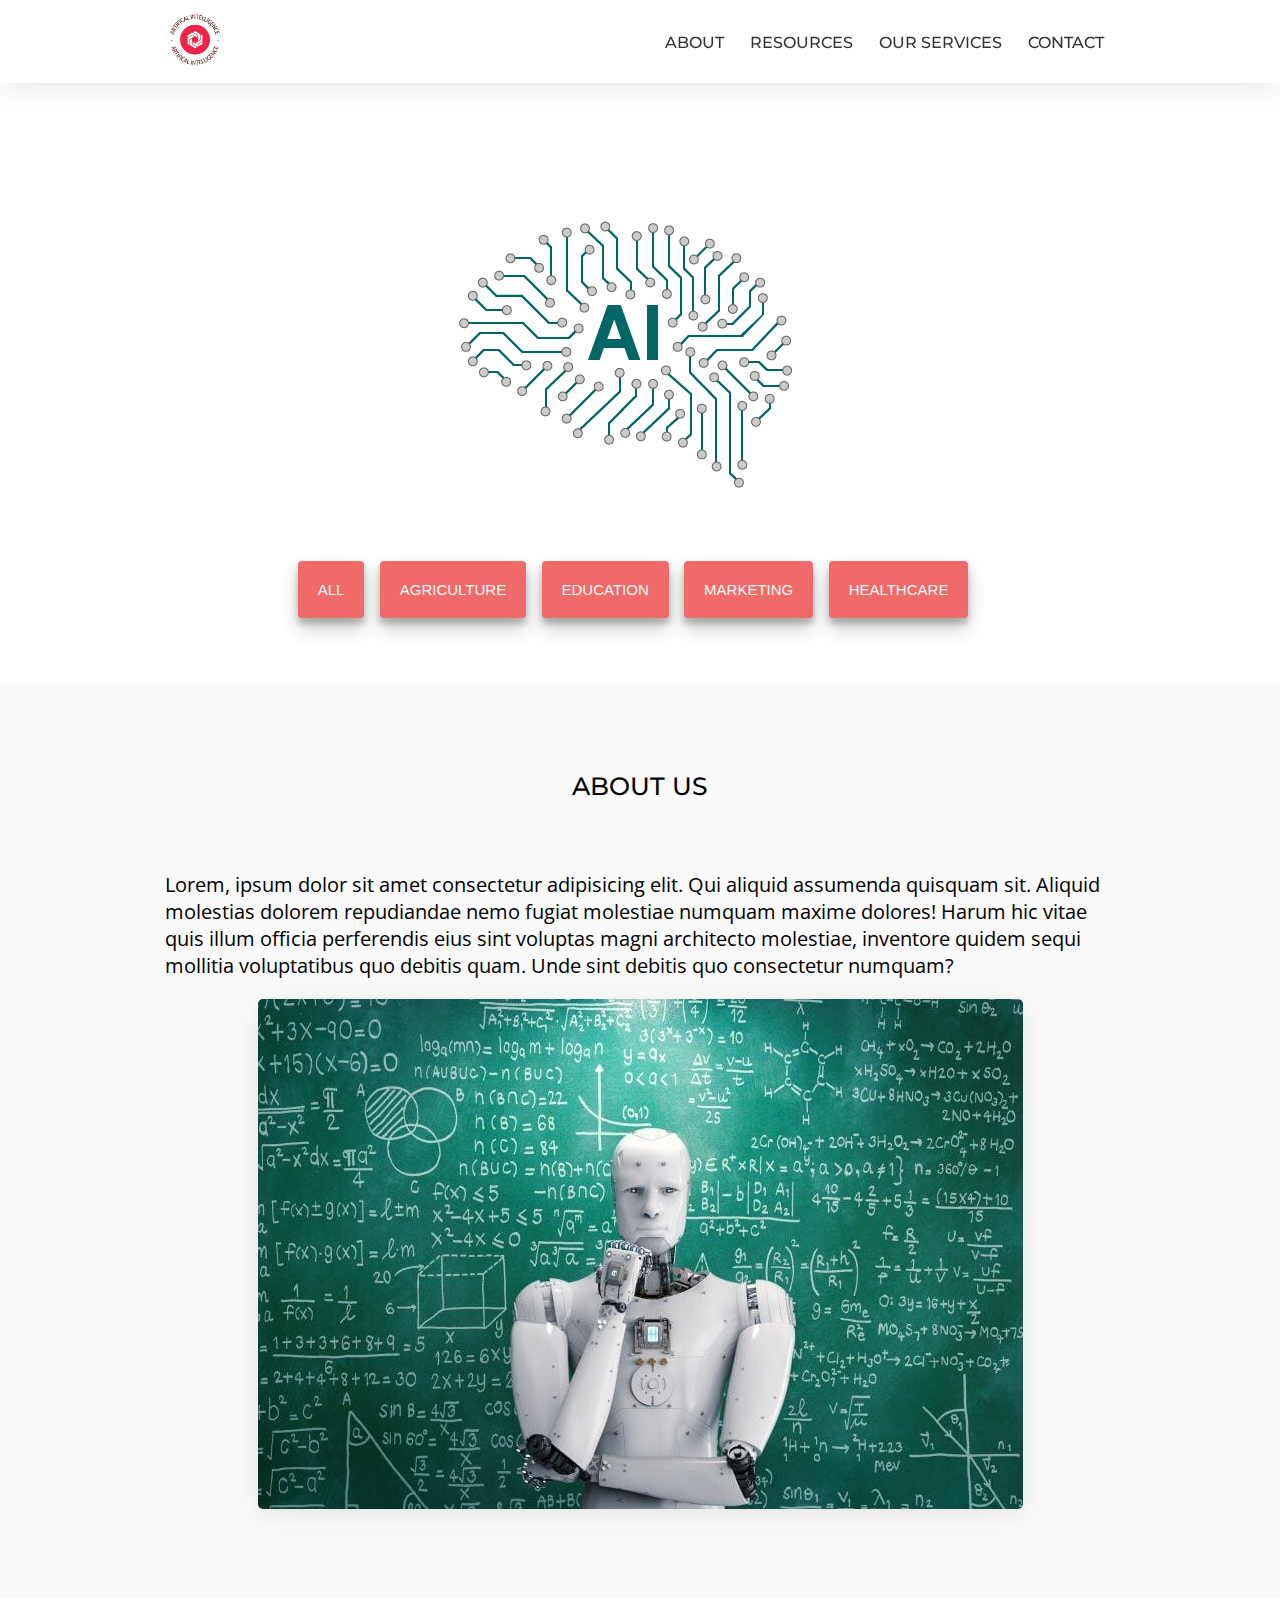
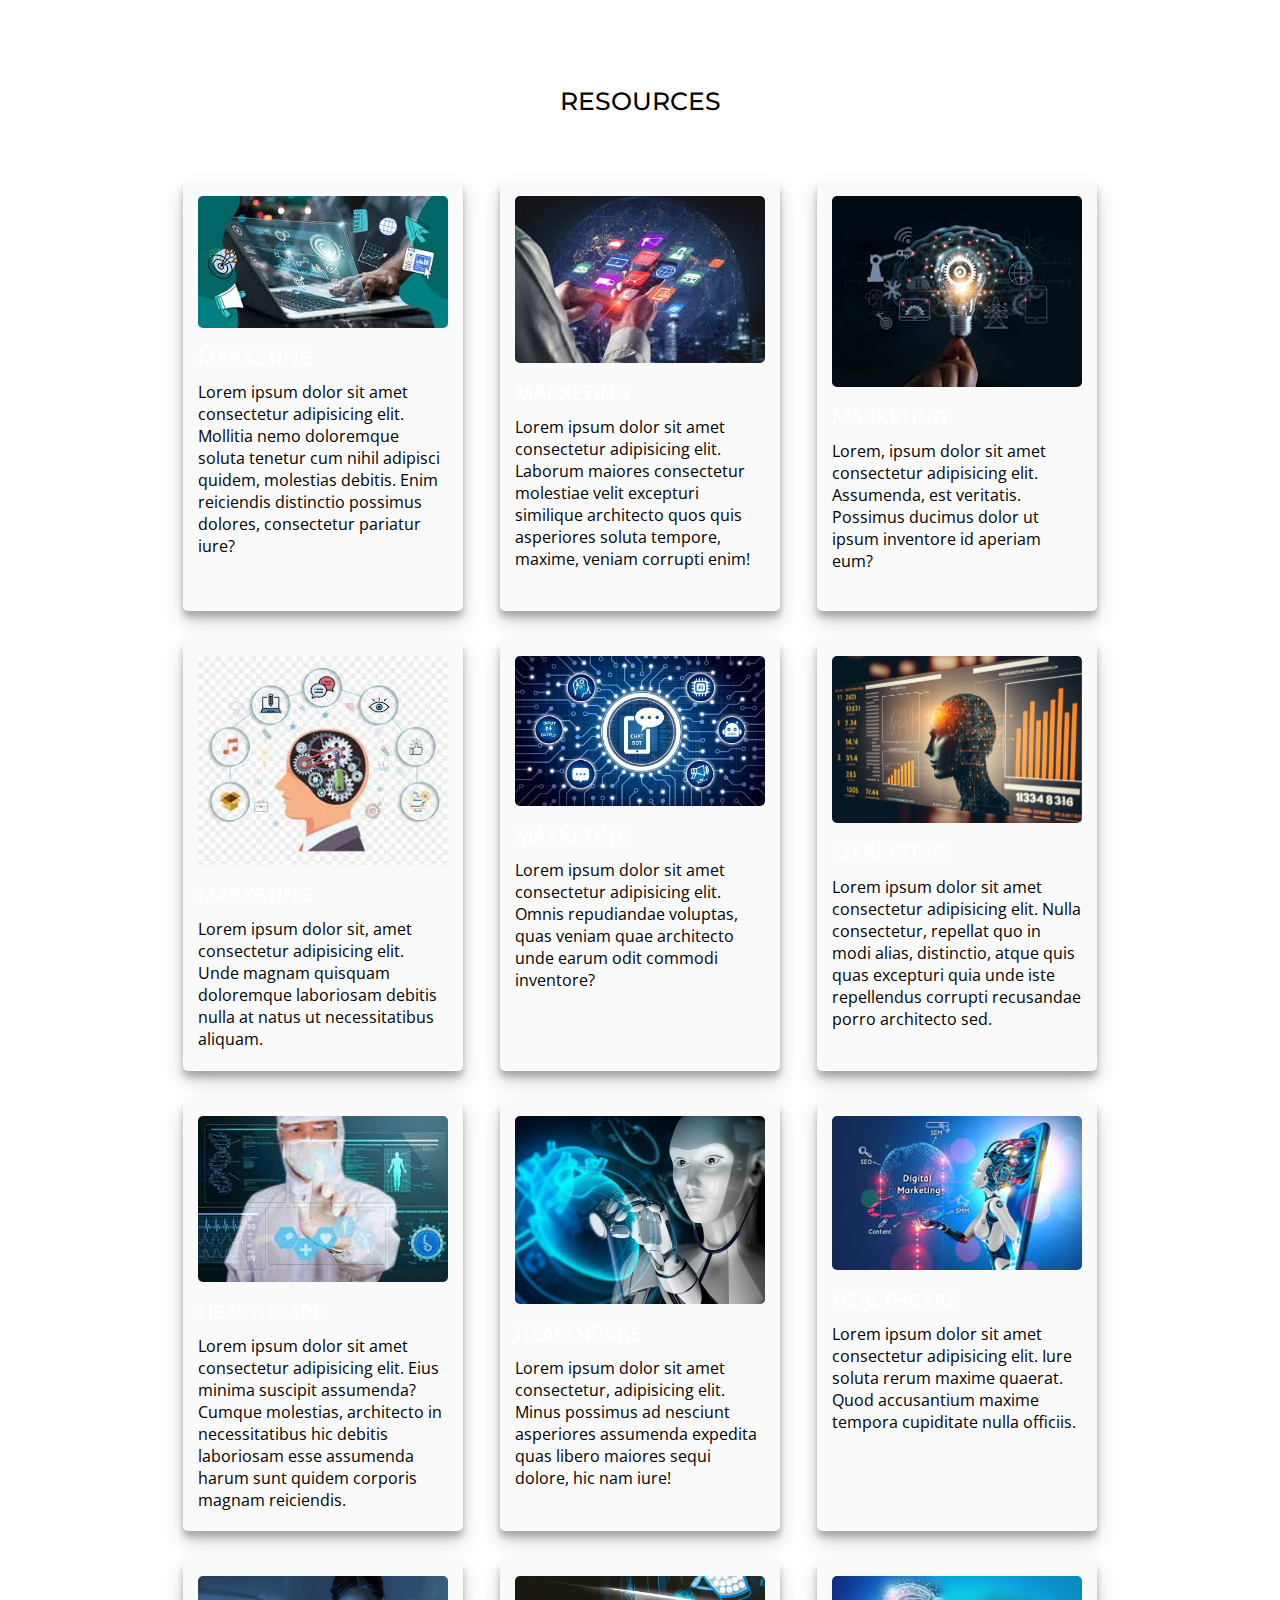
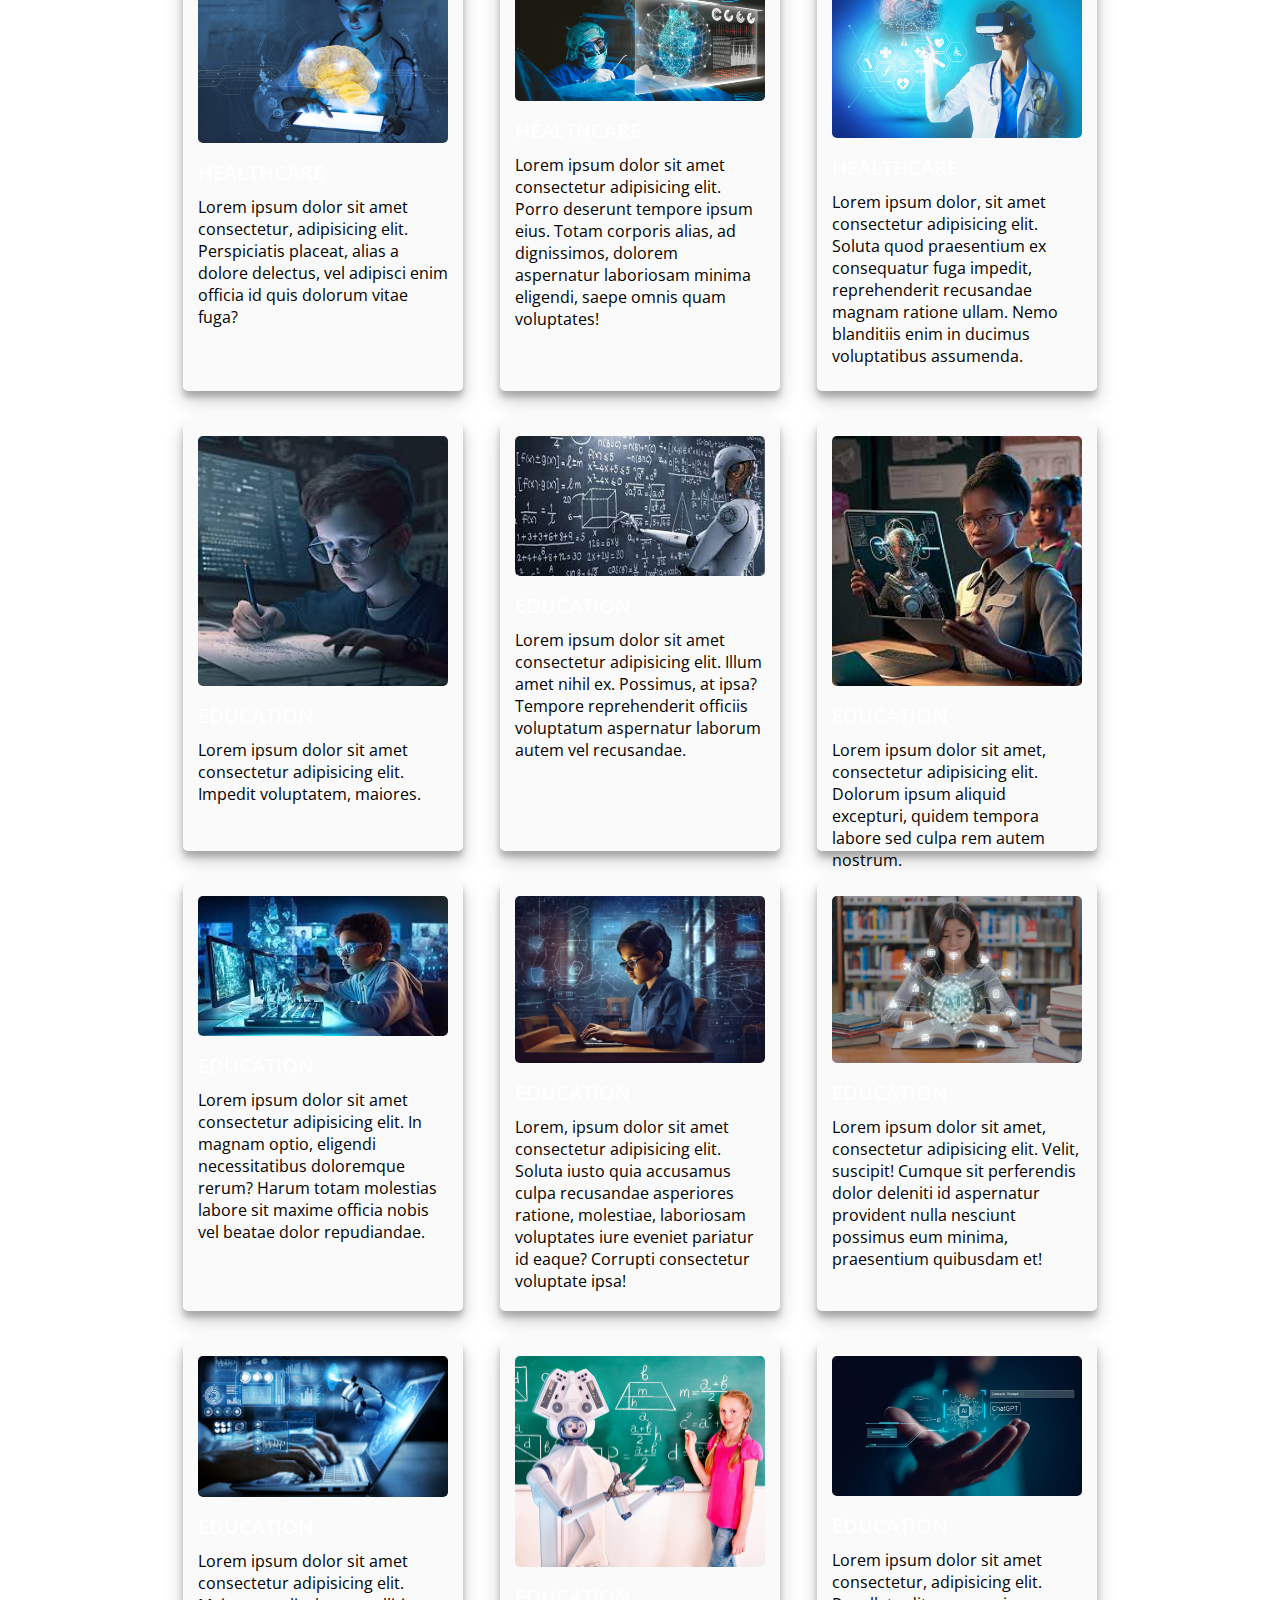
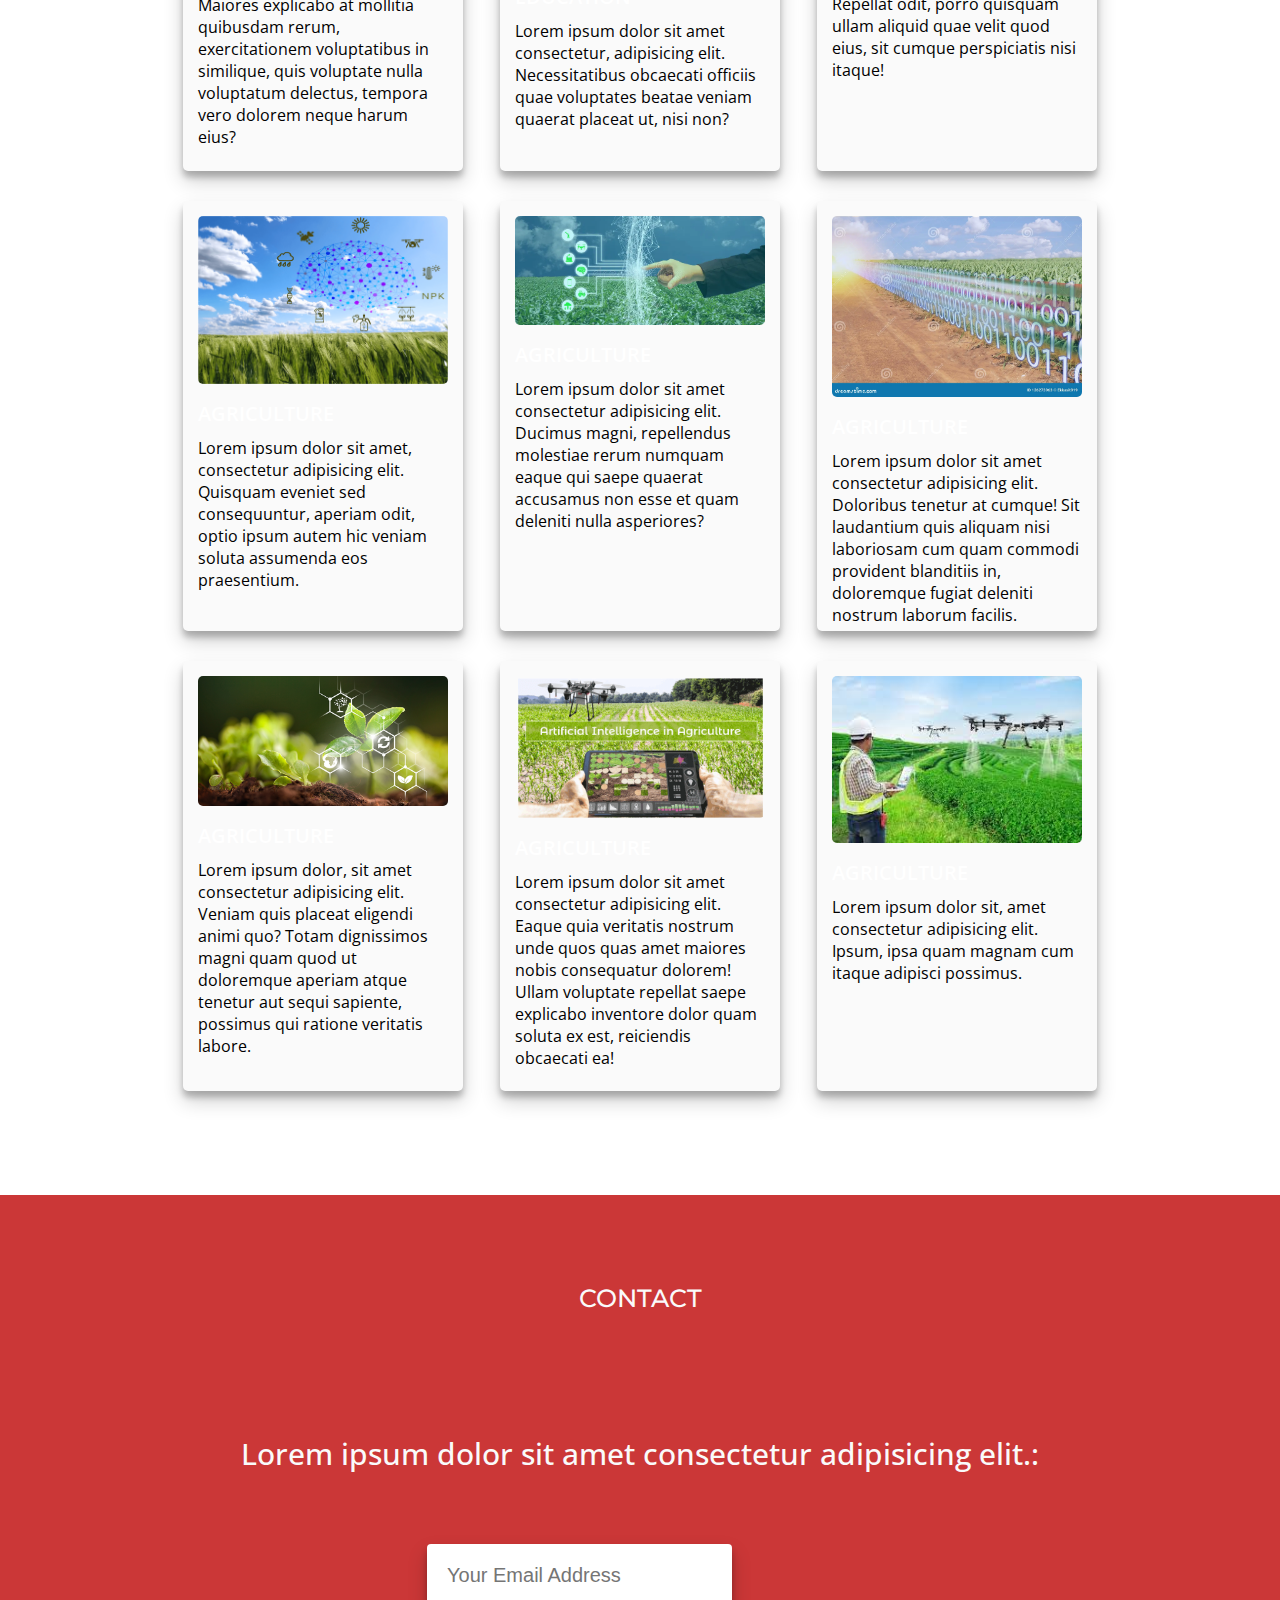
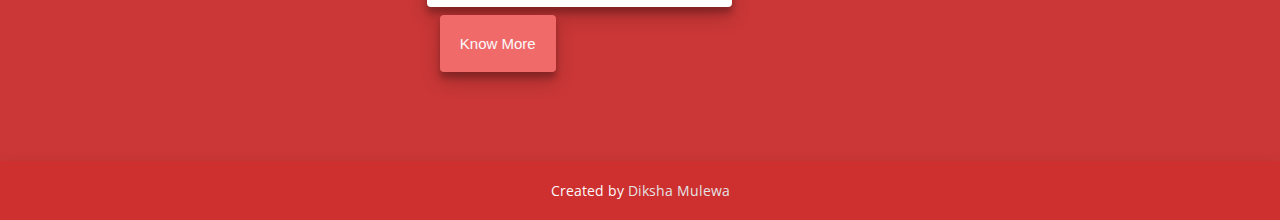
<file: index.html>
<!DOCTYPE html>
<html>
<head>
<title>Blog</title>
<link rel="stylesheet" type="text/css" href="index.css">
</head>
<body>
    <header id="header">
      <div class="header-content-div">
        <a href="#home-sec">
          <img
            src="images (8).jpg"
            alt="Company Logo"
            id="header-img"
        /></a>
        <nav id="nav-bar">
          <a href="#about" class="nav-link">ABOUT</a>
          <a href="#resources" class="nav-link">RESOURCES</a>
          <a href="#our-service" class="nav-link">OUR SERVICES</a>
          <a href="#contact" class="nav-link">CONTACT</a>
        </nav>
      </div>
    </header>
    <main>
      <section id="home-sec" class="flexible home-sec">
      <div id="our-service" >
        <div class="eye-grabber-img">
          <img src="AI-PNG-HD.png" alt="Image of AI" />
        </div>
        <div class="eye-grabber">
          <button class="btn" onclick="window.location.href = '#resources';">
            ALL
          </button>
          <button class="btn" onclick="window.location.href = '#resourcesag'">
            AGRICULTURE
          </button></a>
          <button class="btn" onclick="window.location.href = '#ed';">
            EDUCATION
          </button>
          <button class="btn" onclick="window.location.href = '#marketing';">
            MARKETING
          </button><button class="btn" onclick="window.location.href = '#healthcare';">
            HEALTHCARE
          </button>
        </div>
      </div>
      </section>
      <section id="about" class="sec-padding">
        <h3 class="section-heading">ABOUT US</h3>
        <div class="sec-content-div flexible">
          <p>
          Lorem, ipsum dolor sit amet consectetur adipisicing elit. Qui aliquid assumenda quisquam sit. Aliquid molestias dolorem repudiandae nemo fugiat molestiae numquam maxime dolores! Harum hic vitae quis illum officia perferendis eius sint voluptas magni architecto molestiae, inventore quidem sequi mollitia voluptatibus quo debitis quam. Unde sint debitis quo consectetur numquam?
          </p>
          <img src="1_dMFfjuOs_Ufr5IKkj5pdww.jpg" alt="A man plucking apples from the tree" />
        </div>
      </section>
      <section id="resources" class="sec-padding">
        <h3 class="section-heading">RESOURCES</h3>
        <div class="sec-content-div flexible">
           
          <div id="marketing" class="tile">
            <img src="images (4).jpg" alt="photo of red delicious apple" />
            <h4>MARKETING</h4>
            <p>
              Lorem ipsum dolor sit amet consectetur adipisicing elit. Mollitia nemo doloremque soluta tenetur cum nihil adipisci quidem, molestias debitis. Enim reiciendis distinctio possimus dolores, consectetur pariatur iure?
            </p>
          </div>
          <div  id="marketing"class="tile">
            <img src="images (5).jpg" alt="photo of red delicious apple" />
            <h4>MARKETING</h4>
            <p>
              Lorem ipsum dolor sit amet consectetur adipisicing elit. Laborum maiores consectetur molestiae velit excepturi similique architecto quos quis asperiores soluta tempore, maxime, veniam corrupti enim!
            </p>
          </div>
          <div id="marketing" class="tile">
            <img src="images (6).jpg" alt="photo of red delicious apple" />
            <h4>MARKETING</h4>
            <p>
              Lorem, ipsum dolor sit amet consectetur adipisicing elit. Assumenda, est veritatis. Possimus ducimus dolor ut ipsum inventore id aperiam eum?
            </p>
          </div>
          <div id="marketing" class="tile">
            <img src="images (7).jpg" alt="photo of red delicious apple" />
            <h4>MARKETING</h4>
            <p>
              Lorem ipsum dolor sit, amet consectetur adipisicing elit. Unde magnam quisquam doloremque laboriosam debitis nulla at natus ut necessitatibus aliquam.
            </p>
          </div> 
          <div id="marketing" class="tile">
            <img src="GettyImages-676338286-1110x9999.jpg" alt="photo of red delicious apple" />
            <h4>MARKETING</h4>
            <p>
              Lorem ipsum dolor sit amet consectetur adipisicing elit. Omnis repudiandae voluptas, quas veniam quae architecto unde earum odit commodi inventore?
            </p>
          </div> 
          <div id="marketing" class="tile">
            <img src="000-1.jpg" alt="photo of red delicious apple" />
            <h4>MARKETING</h4>
            <p>
              Lorem ipsum dolor sit amet consectetur adipisicing elit. Nulla consectetur, repellat quo in modi alias, distinctio, atque quis quas excepturi quia unde iste repellendus corrupti recusandae porro architecto sed.
            </p>
          </div> 
          <div id="healthcare" class="tile">
            <img src="images (1).jpg" alt="photo of amber apples" />
            <h4>HEALTHCARE</h4>
            <p>
              Lorem ipsum dolor sit amet consectetur adipisicing elit. Eius minima suscipit assumenda? Cumque molestias, architecto in necessitatibus hic debitis laboriosam esse assumenda harum sunt quidem corporis magnam reiciendis.
            </p>
          </div>
          <div id="healthcare" class="tile">
            <img src="GettyImages-983942394.jpg" alt="photo of Golden Delicious apples" />
            <h4>HEALTHCARE</h4>
            <p>
              Lorem ipsum dolor sit amet consectetur, adipisicing elit. Minus possimus ad nesciunt asperiores assumenda expedita quas libero maiores sequi dolore, hic nam iure!
            </p>
          </div>
          <div id="healthcare" class="tile">
            <img src="download (4).jpg" alt="photo of Golden Delicious apples" />
            <h4>HEALTHCARE</h4>
            <p>
              Lorem ipsum dolor sit amet consectetur adipisicing elit. Iure soluta rerum maxime quaerat. Quod accusantium maxime tempora cupiditate nulla officiis.
            </p>
          </div>
          <div id="healthcare" class="tile">
            <img src="750px.png" alt="photo of Golden Delicious apples" />
            <h4>HEALTHCARE</h4>
            <p>
              Lorem ipsum dolor sit amet consectetur, adipisicing elit. Perspiciatis placeat, alias a dolore delectus, vel adipisci enim officia id quis dolorum vitae fuga?
            </p>
          </div>
          <div id="healthcare" class="tile">
            <img src="shutterstock_1153763470-1.jpg" alt="photo of Golden Delicious apples" />
            <h4>HEALTHCARE</h4>
            <p>
              Lorem ipsum dolor sit amet consectetur adipisicing elit. Porro deserunt tempore ipsum eius. Totam corporis alias, ad dignissimos, dolorem aspernatur laboriosam minima eligendi, saepe omnis quam voluptates!
            </p>
          </div>
          <div id="healthcare" class="tile">
            <img src="how-artificial-intelligence-is-transforming-the-healthcare-sector-featured.jpg" alt="photo of Golden Delicious apples" />
            <h4>HEALTHCARE</h4>
            <p>
              Lorem ipsum dolor, sit amet consectetur adipisicing elit. Soluta quod praesentium ex consequatur fuga impedit, reprehenderit recusandae magnam ratione ullam. Nemo blanditiis enim in ducimus voluptatibus assumenda.
            </p>
          </div>
          <div id="ed" class="tile">
            <img src="images (3).jpg" alt="photo of red delicious apple" />
            <h4>EDUCATION</h4>
            <p>
              Lorem ipsum dolor sit amet consectetur adipisicing elit. Impedit voluptatem, maiores.
            </p>
          </div>
          <div id="ed" class="tile">
            <img src="download (1).jpg" alt="photo of Maharaej apples" />
            <h4>EDUCATION</h4>
            <p>
              Lorem ipsum dolor sit amet consectetur adipisicing elit. Illum amet nihil ex. Possimus, at ipsa? Tempore reprehenderit officiis voluptatum aspernatur laborum autem vel recusandae.
            </p>
          </div>
          <div id="ed" class="tile">
            <img src="download (2).jpg" alt="photo of Hazratbael apples" />
            <h4>EDUCATION</h4>
            <p>
              Lorem ipsum dolor sit amet, consectetur adipisicing elit. Dolorum ipsum aliquid excepturi, quidem tempora labore sed culpa rem autem nostrum.
            </p>
          </div>
          <div id="ed" class="tile">
            <img src="download.jpg" alt="photo of Golden Delicious apples" />
            <h4>EDUCATION</h4>
            <p>
              Lorem ipsum dolor sit amet consectetur adipisicing elit. In magnam optio, eligendi necessitatibus doloremque rerum? Harum totam molestias labore sit maxime officia nobis vel beatae dolor repudiandae.
            </p>
          </div>
          <div id="ed" class="tile">
            <img src="1_kDFbZZx-PIj_UOExuv2_Fw.png" alt="photo of Golden Delicious apples" />
            <h4>EDUCATION</h4>
            <p>
              Lorem, ipsum dolor sit amet consectetur adipisicing elit. Soluta iusto quia accusamus culpa recusandae asperiores ratione, molestiae, laboriosam voluptates iure eveniet pariatur id eaque? Corrupti consectetur voluptate ipsa!
            </p>
          </div>
          <div id="ed" class="tile">
            <img src="6483ab2bb8e15bbbaf91e1c4_1500x1000-AI-books.jpg" alt="photo of Golden Delicious apples" />
            <h4>EDUCATION</h4>
            <p>
             Lorem ipsum dolor sit amet, consectetur adipisicing elit. Velit, suscipit! Cumque sit perferendis dolor deleniti id aspernatur provident nulla nesciunt possimus eum minima, praesentium quibusdam et!
            </p>
          </div>
          <div  id="ed" class="tile">
            <img src="Artificial-intelligence-1024x577.png" alt="photo of Golden Delicious apples" />
            <h4>EDUCATION</h4>
            <p>
              Lorem ipsum dolor sit amet consectetur adipisicing elit. Maiores explicabo at mollitia quibusdam rerum, exercitationem voluptatibus in similique, quis voluptate nulla voluptatum delectus, tempora vero dolorem neque harum eius?
            </p>
          </div>
          <div id="ed" class="tile">
            <img src="dreamstime_xxl_119185648-2.jpg" alt="photo of Golden Delicious apples" />
            <h4>EDUCATION</h4>
            <p>
              Lorem ipsum dolor sit amet consectetur, adipisicing elit. Necessitatibus obcaecati officiis quae voluptates beatae veniam quaerat placeat ut, nisi non?
            </p>
          </div>
          <div id="ed" class="tile">
            <img src="How-Artificial-Intelligence-Is-Transforming-The-Learning-Technology-Landscape.jpg" alt="photo of Golden Delicious apples" />
            <h4>EDUCATION</h4>
            <p>
              Lorem ipsum dolor sit amet consectetur, adipisicing elit. Repellat odit, porro quisquam ullam aliquid quae velit quod eius, sit cumque perspiciatis nisi itaque!
            </p>
          </div>
          <div id="resourcesag" class="tile">
            <img src="data-driven-agriculture.png" alt=" of Golden Delicious apples" />
            <h4>AGRICULTURE</h4>
            <p>
              Lorem ipsum dolor sit amet, consectetur adipisicing elit. Quisquam eveniet sed consequuntur, aperiam odit, optio ipsum autem hic veniam soluta assumenda eos praesentium.
            </p>
          </div>
          <div id="resourcesag" class="tile">
            <img src="iot-internet-things-agriculture-concept-smart-robotic-artificial-intelligence-ai-use-management-control-monitoring-126825707.webp" alt="photo of Golden Delicious apples" />
            <h4>AGRICULTURE</h4>
            <p>
             Lorem ipsum dolor sit amet consectetur adipisicing elit. Ducimus magni, repellendus molestiae rerum numquam eaque qui saepe quaerat accusamus non esse et quam deleniti nulla asperiores?
            </p>
          </div>
          <div id="resourcesag" class="tile">
            <img src="iot-smart-industry-digital-transformation-artificial-intelligence-ai-agriculture-concept-126273963.webp" alt="photo of Golden Delicious apples" />
            <h4>AGRICULTURE</h4>
            <p>
              Lorem ipsum dolor sit amet consectetur adipisicing elit. Doloribus tenetur at cumque! Sit laudantium quis aliquam nisi laboriosam cum quam commodi provident blanditiis in, doloremque fugiat deleniti nostrum laborum facilis.
            </p>
          </div>
          <div id="resourcesag" class="tile">
            <img src="AI-agriculture.jpeg" alt="photo of Golden Delicious apples" />
            <!-- <a href="https://www.weforum.org/impact/ai-for-agriculture-in-india/"></a> -->
            <h4>AGRICULTURE</h4>
            <p>
              Lorem ipsum dolor, sit amet consectetur adipisicing elit. Veniam quis placeat eligendi animi quo? Totam dignissimos magni quam quod ut doloremque aperiam atque tenetur aut sequi sapiente, possimus qui ratione veritatis labore.
            </p>
          </div>
          <div id="resourcesag" class="tile">
            <img src="artificial-intelligence-in-agriculture.png" alt="photo of Golden Delicious apples" />
            <h4>AGRICULTURE</h4>
            <p>
              Lorem ipsum dolor sit amet consectetur adipisicing elit. Eaque quia veritatis nostrum unde quos quas amet maiores nobis consequatur dolorem! Ullam voluptate repellat saepe explicabo inventore dolor quam soluta ex est, reiciendis obcaecati ea!
            </p>
          </div>
          <div id="resourcesag" class="tile">
            <img 
              src="images (2).jpg"
              alt="photo of american trel apples"
            />
            <h4>AGRICULTURE</h4>
            <p>
              Lorem ipsum dolor sit, amet consectetur adipisicing elit. Ipsum, ipsa quam magnam cum itaque adipisci possimus.
            </p>
          </div>
        </div>
      </section>
      <section class="sec-padding" id="contact">
        <h3 class="section-heading">CONTACT</h3>
        <div class="sec-content-div flexible">
          <h6>Lorem ipsum dolor sit amet consectetur adipisicing elit.:</h6>
          <form
            id="form"
            action="https://www.google.com/"
            method="POST"
          >
            <input
              type="email"
              name="email"
              id="email"
              placeholder="Your Email Address"
              required
            />
            <input type="submit" class="btn" id="submit" value="Know More" />
          </form>
        </div>
      </section>
    </main>
    <footer>
      Created by 
      <a href="#">Diksha Mulewa</a>
    </footer>
    <script src="C:\Users\HP\OneDrive\Desktop\bhartintern task\js\index.js"></script>
</body>
</html>
</file>
<file: index.css>
@import url("https://fonts.googleapis.com/css2?family=Montserrat:ital,wght@0,400;0,500;0,600;0,800;1,600&display=swap");
@import url("https://fonts.googleapis.com/css2?family=Open+Sans:wght@400;600;700&display=swap");
:root {
  font-size: 10px;
  font-family: "Open Sans", sans-serif;
  margin: 0;
  padding: 0;
  box-sizing: border-box;
  scroll-behavior: smooth;
}
body {
  margin: 0;
  padding: 0;
}
#header {
  height: max-content;
  font-family: "Montserrat", sans-serif;
  width: 100%;
  background-color: white;
  padding: 1rem 0;
  position: sticky;
  z-index: 99;
  top: 0;
  left: 0;
  box-shadow: 0 6px 31px -2px rgba(0, 0, 0, 0.1);
}
@media (max-width: 800px) {
  #header {
    text-align: center;
    height: auto;
  }
}
.header-content-div {
  max-width: 95rem;
  width: auto;
  margin: 0 auto;
}
@media (max-width: 991px) {
  .header-content-div {
    max-width: 75rem;
  }
}
#header-img {
  height: 6rem;
  width: auto;
}
@media (max-width: 800px) {
  #header-img {
    height: 4rem;
  }
}
nav {
  position: relative;
  top: 0.8rem;
  float: right;
  font-size: 1.6rem;
  font-weight: 500;
  padding: 1.5rem 0;
}
@media (max-width: 800px) {
  nav {
    position: static;
    float: none;
    font-size: 1.4rem;
    padding: 0.5rem 1rem;
  }
}
.nav-link {
  text-decoration: none;
  color: #333;
  margin: 0 0.5rem;
  padding: 0 0.6rem;
  transition: border-bottom 0.2s;
}
@media (max-width: 475px) {
  .nav-link {
    margin: 0 0.2rem;
    padding: 0 0.2rem;
    font-size: 1.2rem;
  }
}
.nav-link:hover {
  color: #e23d3d;
  border-bottom: 2px solid #e23d3d;
}
.nav-link:active {
  color: #f84848;
}
.flexible {
  display: flex;
  flex-flow: row wrap;
  justify-content: center;
  align-content: center;
  text-align: center;
}
.home-sec {
  font-family: "Montserrat", sans-serif;
  background-color: #ffffff;
  text-align: start;
  min-height: 60rem;
  height: auto;
  margin: 0 auto 5rem auto;
  justify-content: start;
  max-width: 95rem;
  color: #333;
  margin-bottom: auto;
}
@media (max-width: 800px) {
  .home-sec {
    flex-flow: column wrap;
    max-width: 100%;
  }
}
.eye-grabber {
  flex: 1;
  padding: 0 2rem;
}
@media (max-width: 800px) {
  .eye-grabber {
    max-width: max-content;
    padding-bottom: 8rem;
  }
}
.eye-grabber h1 {
  font-size: 5rem;
  line-height: 1.5;
  font-weight: 600;
}
.eye-grabber h2 {
  font-size: 2.4rem;
  font-weight: 500;
  color: #666;
}
.eye-grabber-img {
  flex: 1;
  margin-left: 25%;
}
@media (max-width: 800px) {
  .eye-grabber-img {
    width: 100%;
    height: 100%;
  }
}
.eye-grabber{
  display: flex;
  margin-left: 15%;

}
/* .eye-grabber-img img {
  max-width: 100%;
} */
.btn {
  border: none;
  font-size: 1.5rem;
  border-radius: 0.4rem;
  padding: 2rem;
  background-color: #f06a6a;
  color: #fafafa;
  outline: 0;
  box-shadow: 0 10px 20px rgba(0, 0, 0, 0.19), 0 6px 6px rgba(0, 0, 0, 0.23);
  transition: all 0.2s;
  margin-left: 3%;
  margin-top: 2%;
}

.btn:hover {
  background-color: #f84848;
  cursor: pointer;
}
.btn:active {
  transform: scale(0.9);
}
.section-heading {
  font-size: 2.5rem;
  font-family: "Montserrat", sans-serif;
  font-weight: 500;
  line-height: 1.2;
  margin: 0;
  padding: 5rem 0 5rem 0;
  text-align: center;
}
.sec-content-div {
  font-size: 2rem;
  text-align: start;
  padding: 0 2rem 5rem 2rem;
  width: auto;
  justify-content: space-around;
  max-width: 95rem;
  margin: 0 auto;
}
.sec-padding {
  padding: 3%;
}
#about {
  background-color: #fafafa;
}
#about img {
  max-width: 100%;
  height: auto;
  background-color: white;
  border-radius: 0.5rem;
  box-shadow: 0 6px 31px -2px rgba(0, 0, 0, 0.1);
}
#varieties {
  background-color: #e3e3e3;
}
.tile {
  background-color: #fafafa;
  height: 40rem;
  width: 25rem;
  box-shadow: 0 10px 20px rgba(0, 0, 0, 0.19), 0 6px 6px rgba(0, 0, 0, 0.23);
  border-radius: 0.5rem;
  transition: all 0.2s;
  padding: 1.5rem;
  margin: 1.5rem;
}
@media (max-width: 680px) {
  .tile {
    width: auto;
    max-width: 100%;
    min-width: 20rem;
    margin: 1.5rem auto;
    height: auto;
  }
}
.tile img {
  width: 100%;
  max-width: 48rem;
  border-radius: 0.5rem;
}
.tile h4 {
  font-size: 2rem;
  font-weight: 600;
  padding: 1rem 0;
  color: #ffffff;
  margin: 0;
}
.tile p {
  font-size: 1.6rem;
  padding: 0;
  margin: 0;
}
.tile:hover {
  transform: scale(1.05);
  box-shadow: 0 20px 40px rgba(0, 0, 0, 0.19), 0 16px 16px rgba(0, 0, 0, 0.23);
}
#our-service {
  background-color: #ffffff;
}
.bars {
  height: max-content;
  display: flex;
  flex-flow: row wrap;
  justify-content: space-between;
  align-content: flex-start;
  margin: 2rem;
  width: 100%;
}
@media (max-width: 990px) {
  .bars {
    flex-flow: column wrap;
  }
  .icon-container {
    margin: 0 2.5rem;
  }
}
.bars .icon-container {
  max-width: 10rem;
  flex: 1;
}
.icon-container img {
  max-height: 100%;
  max-width: 100%;
}
.bars .txt-container {
  flex: 2;
  padding: 3rem;
}
.txt-container h5 {
  font-size: 4rem;
  font-weight: 500;
  padding: 0;
  margin: 0;
  font-family: "Montserrat", sans-serif;
}
.txt-container p {
  font-size: 2.3rem;
}
#benefits {
  background-color: #f84848;
}
#benefits iframe {
  outline: 0;
  border: none;
  width:100%;
  border-radius: 0.4rem;
  box-shadow: 0 20px 40px rgba(0, 0, 0, 0.19), 0 16px 16px rgba(0, 0, 0, 0.23);
}
#contact {
  background-color: #cb3737;
  color: #fafafa;
}
#contact h6 {
  font-size: 3rem;
  font-weight: 500;
}
input[type="email"] {
  border: none;
  outline: 0;
  font-size: 2rem;
  border-radius: 0.4rem;
  box-shadow: 0 10px 20px rgba(0, 0, 0, 0.19), 0 6px 6px rgba(0, 0, 0, 0.23);
  padding: 2rem;
}
@media (max-width: 520px) {
  #contact h6 {
    font-size: 2rem;
  }
  #contact input[type="submit"],
  #contact input[type="email"] {
    margin: 1rem 1rem 0 1rem;
  }
}
footer {
  font-size: 1.4rem;
  background-color: #ce2f2f;
  text-align: center;
  padding: 2rem;
  box-shadow: 0 10px 20px rgba(0, 0, 0, 0.19), 0 6px 6px rgba(0, 0, 0, 0.23);
  color: #fafafa;
}
footer a {
  color: #e3e3e3;
  text-decoration: none;
}
#arisec {
  display: flex;
flex-direction: column;

}
</file>
